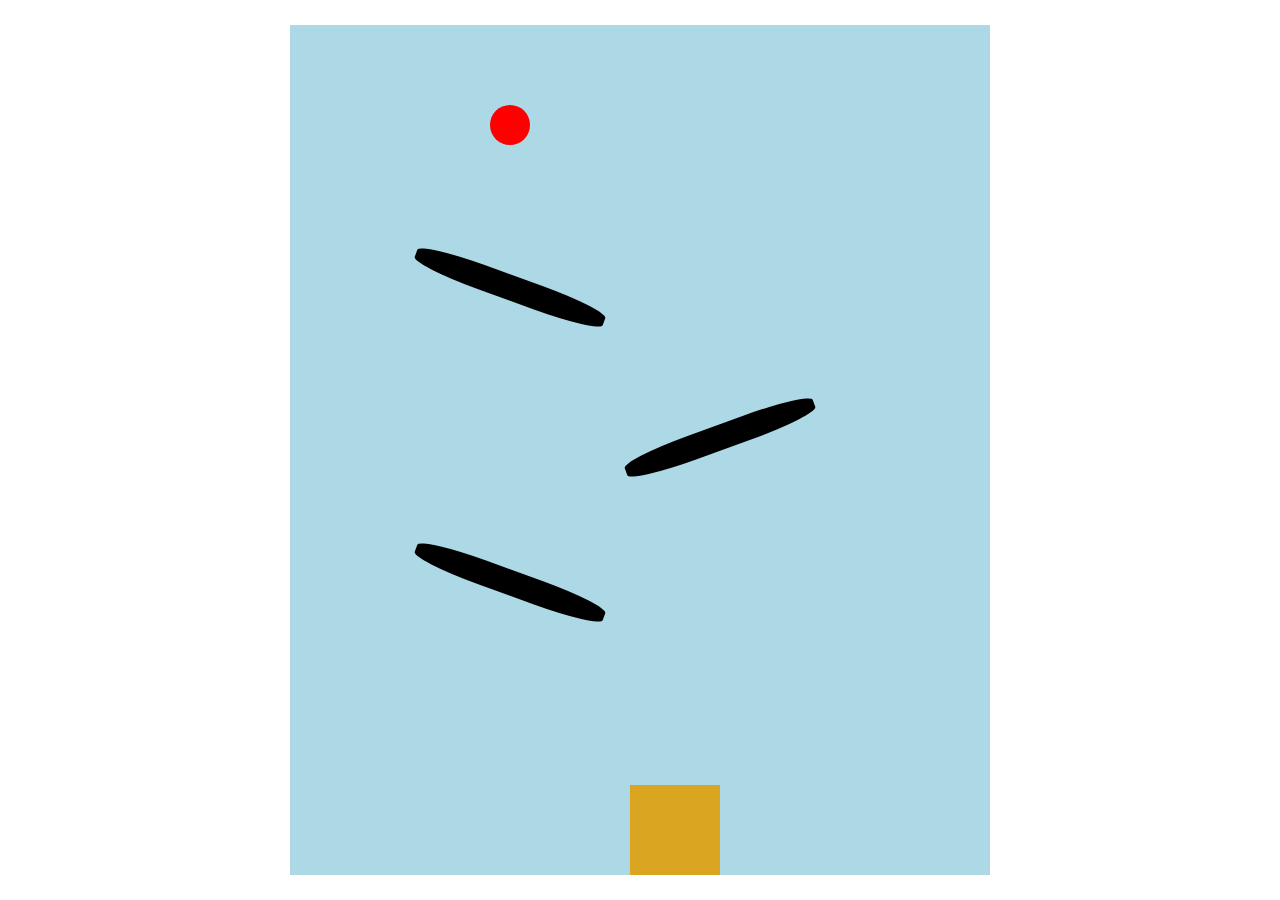
<file: animation/ani.html>
<!DOCTYPE html>
<html>
    <head>
        <title>CSS Animation</title>
        <meta charset="utf-8">
        <link rel="stylesheet" href="style.css">
    </head>

    <body>
        <div class="myCanvas">
            <div class="container">
                <div class="tRamp"></div>
                <div class="rRamp"></div>
                <div class="bRamp"></div>
                <div class="cup"></div>
                <div class="ball"></div>
            </div>
        </div>
    </body>

</html>
</file>
<file: animation/style.css>
/*Background*/
.myCanvas{
    background-color: lightblue;
    height:850px;
    width: 700px;
    position: absolute;
    margin: auto;
    left: 0;
    right: 0;
    top: 0;
    bottom:0;
}

/*Ball*/
.ball{
    background-color: red;
    height:40px;
    width:40px;
    border-radius: 50%;
    position: relative;
    top: 80px;
    left: 200px;
}

/* "Activate" Animations */
.myCanvas:hover .ball{
    animation: drop 2.5s forwards;
}
.myCanvas:hover .tRamp {
    animation: tBop 0.3s ease-out 250ms;
}

.myCanvas:hover .rRamp{
    animation: rBop 0.3s ease-out 800ms;
}   

.myCanvas:hover .bRamp{
    animation: bBop 0.3s ease-out 1500ms;
}

.myCanvas:hover .cup{
    animation: growBox 0.3s ease-in-out 2400ms;
}

/*Top left Ramp*/
.tRamp{
    background-color: black;
    height: 25px;
    width: 200px;
    border-radius: 35%;
    position: absolute;
    left: 120px;
    top:250px;
    transform:rotate(20deg);
}

/*Right Ramp*/
.rRamp{
    background-color: black;
    height: 25px;
    width: 200px;
    border-radius: 35%;
    position: absolute;
    right: 170px;
    top:400px;
    transform:rotate(-20deg);
}

/*Bottom left Ramp*/
.bRamp{
    background-color: black;
    height: 25px;
    width: 200px;
    border-radius: 35%;
    position: absolute;
    left: 120px;
    bottom:280px;
    transform:rotate(20deg);
}

/*Cup*/
.cup{
    background-color: goldenrod;
    height: 90px;
    width:90px;
    position: absolute;
    left:340px;
    bottom:0;
}

/*Animations*/

@keyframes drop{
    12%{
        transform: translateY(130px);
    }
    25%{
        transform: translate(130px, 200px);
    }
    40%{
        transform: translate(172px, 300px);
    }
    60%{
        transform: translate(-70px, 410px);
    }
    90%{
        transform: translate(150px, 470px)
    }
    98%{
        transform: translate(160px, 670px);
        opacity: 1;
    }
    to{
        transform: translate(160px, 700px);
        opacity: 0;
    }
}

@keyframes tBop{
    from{
        height: 25px;
    }
    50%{
        height: 15px;
    }
    to{
        height: 25px;
    }
}

@keyframes rBop{
    from{
        height: 25px;
    }
    50%{
        height: 15px;
    }
    to{
        height: 25px;
    }
}

@keyframes bBop{
    from{
        height: 25px;
    }
    50%{
        height: 15px;
    }
    to{
        height: 25px;
    }
}

@keyframes growBox{
    50%{
        height: 55px;
    }
    to{
        height: 90px;
        width: 90px;
    }

}
</file>
